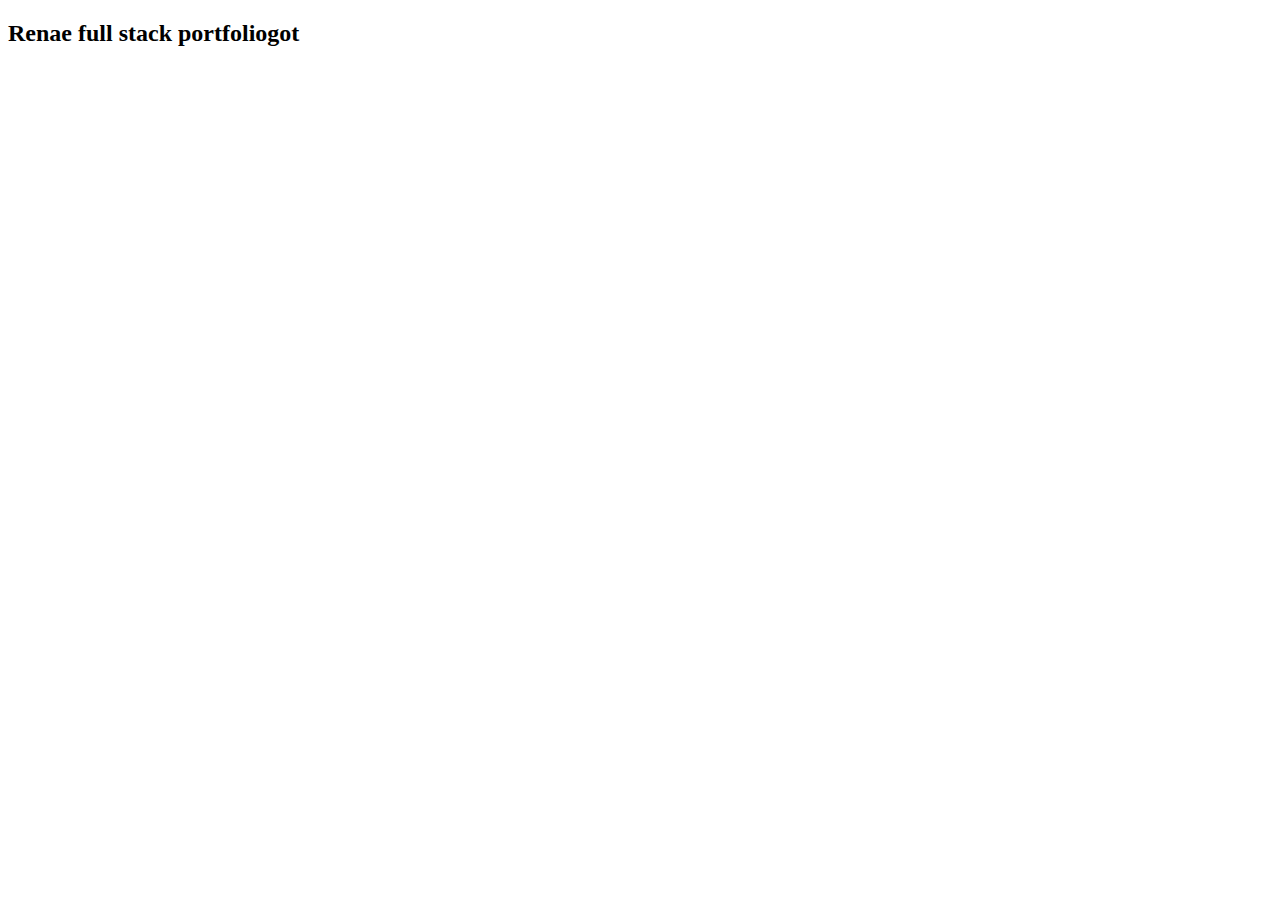
<file: index.html>
<!DOCTYPE html>
<html>
    <head>
        <title></title>
    </head>
    <body>
        <header>
            <h2>Renae  full stack portfoliogot
            </h2>
        </header>
    </body>
</html>
</file>
